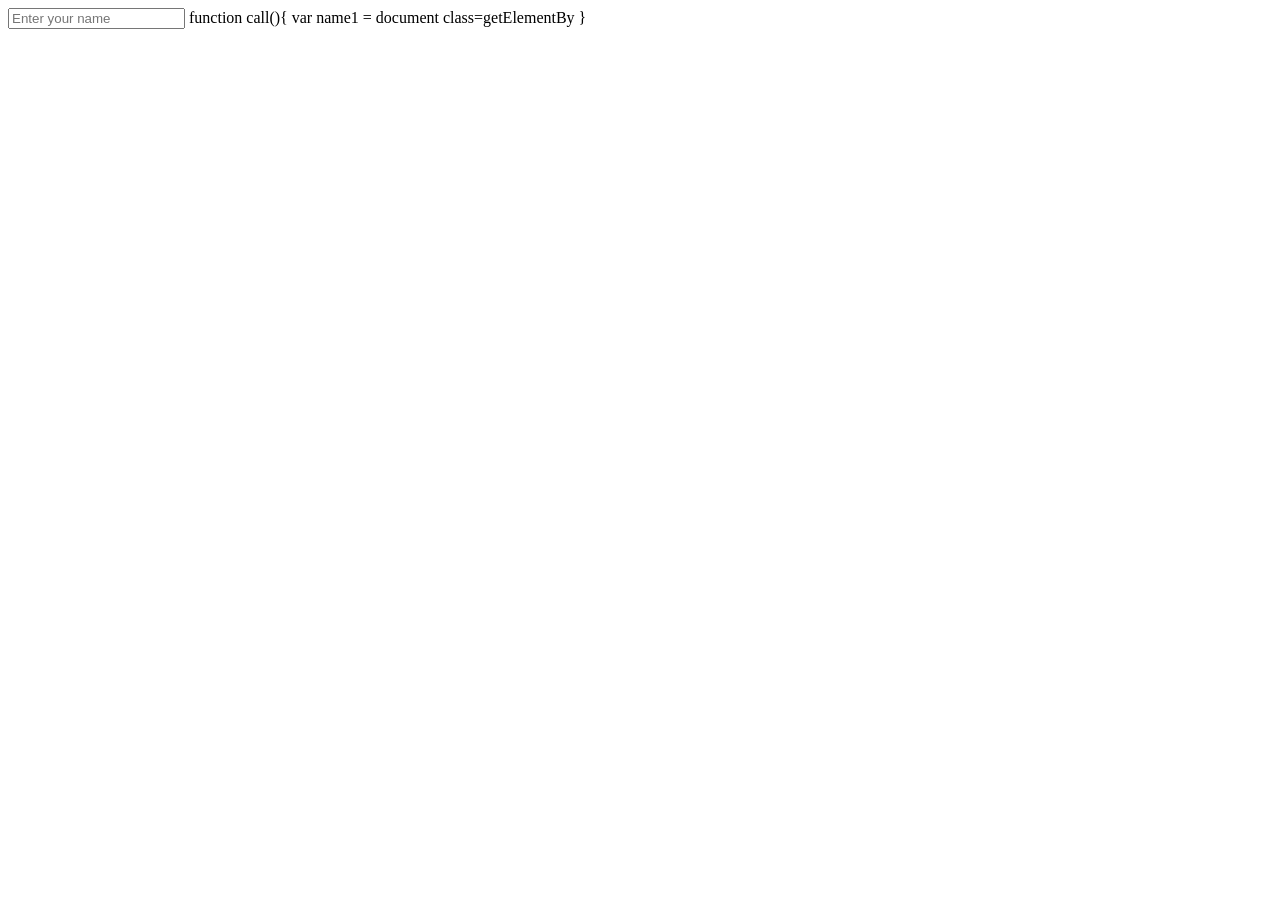
<file: cal.html>
<!DOCTYPE html>
<html lang="en">
<head>
    <meta charset="UTF-8">
    <meta name="viewport" content="width=<device-width>, initial-scale=1.0">
    <title>Document</title>
</head>
<body>
    <input type="text" name="" id="name1" placeholder="Enter your name">



    function call(){
        var name1 = document class=getElementBy</document>
    }
</body>
</html>
</file>
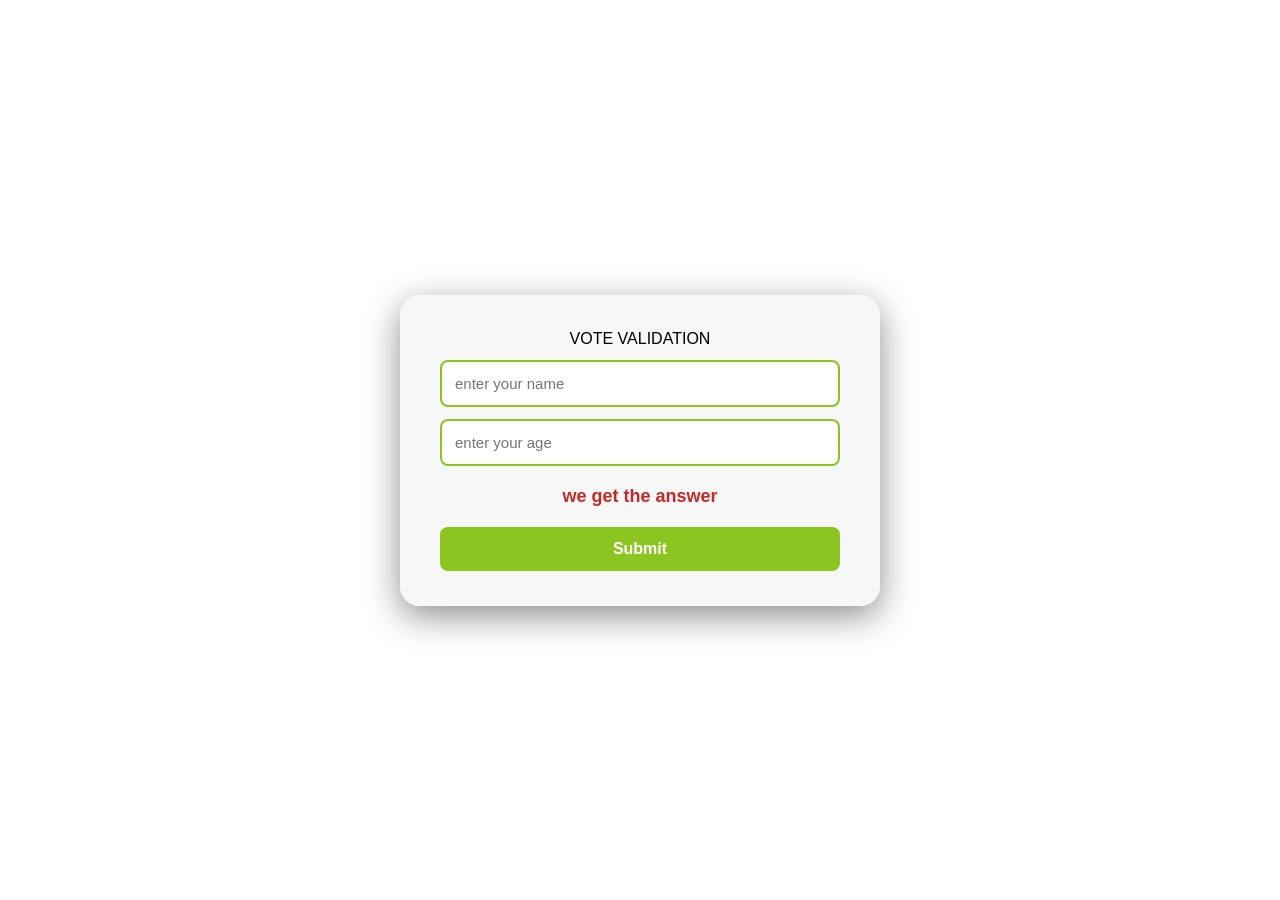
<file: vote.html>
<!DOCTYPE html>
<html lang="en">
<head>
    <meta charset="UTF-8">
    <meta name="viewport" content="width=device-width, initial-scale=1.0">
    <title>Document</title>
    <link rel="stylesheet" href="vote.css">
</head>
<body>

    <div class="card"
    <h2>VOTE VALIDATION</h2>
    
    <input type="text" name="" id="name" placeholder="enter your name">

     <input type="number" name="" id="age" placeholder="enter your age">

     <p id="answer"> we get the answer</p>

     <button onclick="vote()">Submit</button>

      <script src="vote.js"></script></div>
    
    
</body>
</html>
</file>
<file: vote.css>
/* Full page */
body {
    margin: 0;
    min-height: 100vh;

    background-image: url("https://www.shutterstock.com/image-vector/election-commission-india-logo-editorial-260nw-2395185111.jpg");
    background-size: cover;
    background-position: cover;
    background-repeat: no-repeat;

    font-family: Arial, sans-serif;

    display: flex;
    justify-content: center;
    align-items: center;

}


/* CARD */
.card {
    width: 400px;
    padding: 35px 40px;

    background: rgba(247, 246, 246, 0.88);

    border-radius: 20px;

    box-shadow: 0 10px 35px rgba(0, 0, 0, 0.45);

    text-align: center;

    backdrop-filter: blur(8px);
}


/* Heading */
.card h3 {
    margin: 0 0 25px 0;

    font-size: 27px;
    color: #123c70;

    text-align: center;
}


/* Name and Age inputs */
.card input {
    display: block;

    width: 100%;
    padding: 13px;

    margin: 12px 0;

    border: 2px solid #8bc51f;
    border-radius: 8px;

    font-size: 15px;

    box-sizing: border-box;

    outline: none;
}


/* Input when clicked */
.card input:focus {
    border-color: #1769aa;
}


/* Answer */
.card p {
    margin: 20px 0;

    color: #c62828;

    font-size: 18px;
    font-weight: bold;

    text-align: center;
}


/* Submit button */
.card button {
    display: block;

    width: 100%;
    padding: 13px;

    margin-top: 10px;

    border: none;
    border-radius: 8px;

    background: #8bc51f;
    color: white;

    font-size: 16px;
    font-weight: bold;

    cursor: pointer;
}


/* Button hover */
.card button:hover {
    background: #6fa817;
}
</file>
